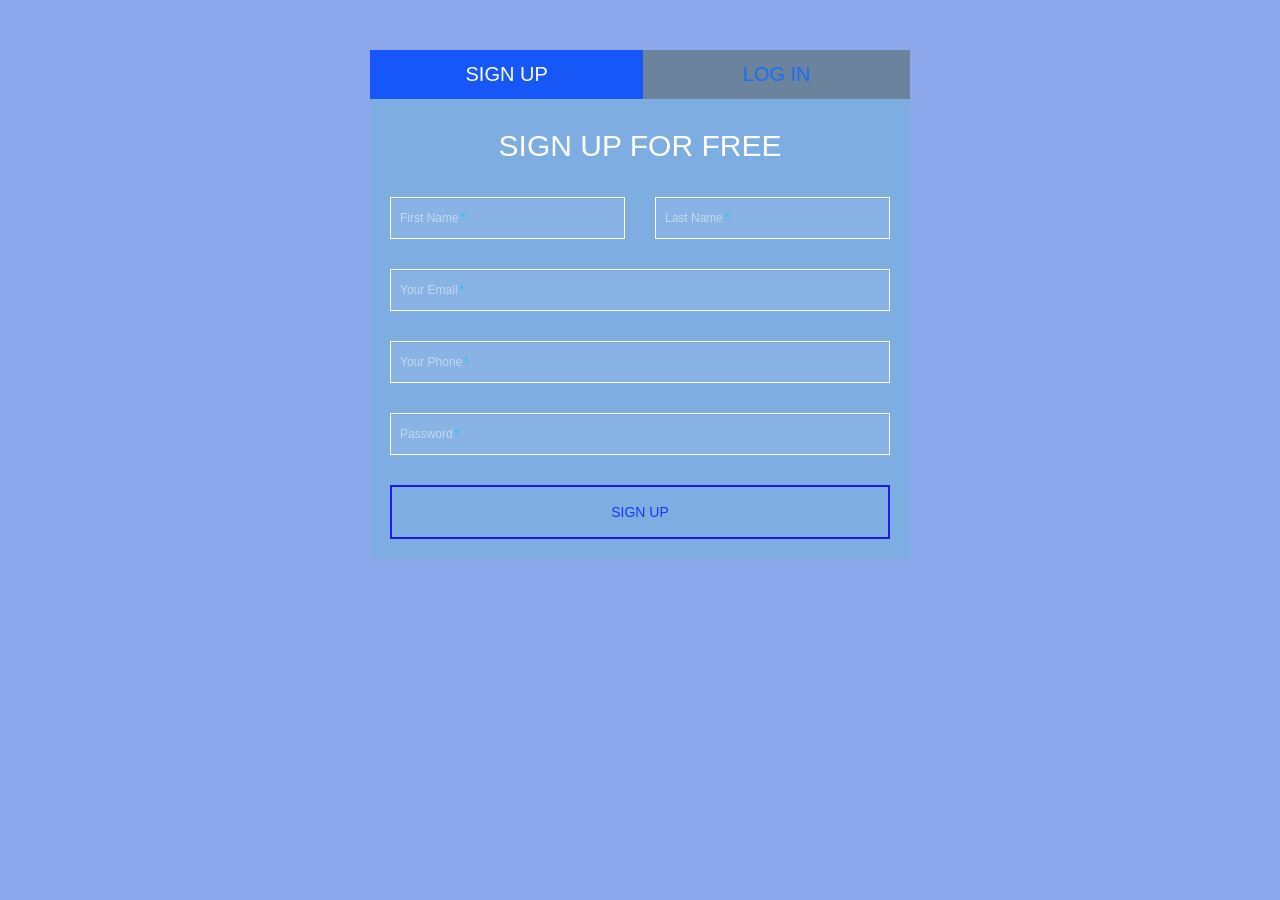
<file: src/main/resources/templates/website.html>
<!DOCTYPE html>
<html lang="en" >
<head>
  <meta charset="UTF-8">
  <title>Sign Up Signin Form Template Example</title>
  <link rel="stylesheet" href="../static/css/style.css">

</head>
<body>
<!-- partial:index.partial.html -->
<html lang="en">
<head>
  <!-- Latest compiled and minified CSS -->
<link rel="stylesheet" href="https://maxcdn.bootstrapcdn.com/bootstrap/3.3.5/css/bootstrap.min.css">
  </head>



<div id="form">
  <div class="container">
    <div class="col-lg-6 col-lg-offset-3 col-md-6 col-md-offset-3 col-md-8 col-md-offset-2">
      <div id="userform">
        <ul class="nav nav-tabs nav-justified" role="tablist">
          <li class="active"><a href="#signup"  role="tab" data-toggle="tab">Sign up</a></li>
          <li><a href="#login"  role="tab" data-toggle="tab">Log in</a></li>
        </ul>
        <div class="tab-content">
          <div class="tab-pane fade active in" id="signup">
            <h2 class="text-uppercase text-center"> Sign Up for Free</h2>
            
            <form id="signup" method="post" action="http://localhost/SpendWise/src/main/resources/process_form.php">
              <div class="row">
                <div class="col-xs-12 col-sm-6">
                  <div class="form-group">
                    <label>First Name<span class="req">*</span> </label>
                    <input type="text" class="form-control" id="first_name" name="first_name" required data-validation-required-message="Please enter your name." autocomplete="off">
                    <p class="help-block text-danger"></p>
                  </div>
                </div>
                <div class="col-xs-12 col-sm-6">
                  <div class="form-group">
                    <label> Last Name<span class="req">*</span> </label>
                    <input type="text" class="form-control" id="last_name" name="last_name" required data-validation-required-message="Please enter your name." autocomplete="off">
                    <p class="help-block text-danger"></p>
                  </div>
                </div>
              </div>
              <div class="form-group">
                <label> Your Email<span class="req">*</span> </label>
                <input type="email" class="form-control" id="email" name="email" required data-validation-required-message="Please enter your email address." autocomplete="off">
                <p class="help-block text-danger"></p>
              </div>
              <div class="form-group">
                <label> Your Phone<span class="req">*</span> </label>
                <input type="tel" class="form-control" id="phone" name="phone" required data-validation-required-message="Please enter your phone number." autocomplete="off">
                <p class="help-block text-danger"></p>
              </div>
              <div class="form-group">
                <label> Password<span class="req">*</span> </label>
                <input type="password" class="form-control" id="password" name="password" required data-validation-required-message="Please enter your password" autocomplete="off">
                <p class="help-block text-danger"></p>
              </div>
              <div class="mrgn-30-top">
                <button type="submit" class="btn btn-larger btn-block"/>
                Sign up
                </button>
              </div>
            </form>
          </div>
          <div class="tab-pane fade in" id="login">
            <h2 class="text-uppercase text-center"> Log in</h2>
            <form id="login" method="post" action="http://localhost/SpendWise/src/main/resources/login_process.php">
              <div class="form-group">
                <label> Your Email<span class="req">*</span> </label>
                <input type="email" class="form-control" id="email" name="email" required data-validation-required-message="Please enter your email address." autocomplete="off">
                <p class="help-block text-danger"></p>
              </div>
              <div class="form-group">
                <label> Password<span class="req">*</span> </label>
                <input type="password" class="form-control" id="password" name="password" required data-validation-required-message="Please enter your password" autocomplete="off">
                <p class="help-block text-danger"></p>
              </div>
              <div class="mrgn-30-top">
                <button type="submit" class="btn btn-larger btn-block"/>
                Log in
                </button>
              </div>
            </form>
          </div>
        </div>
      </div>
    </div>
  </div>
  <!-- /.container --> 
</div>
<script src="//code.jquery.com/jquery-1.11.3.min.js"></script>
<!-- Latest compiled and minified JavaScript -->
<script src="https://maxcdn.bootstrapcdn.com/bootstrap/3.3.5/js/bootstrap.min.js"></script>
</body>
<!-- partial -->
  <script  src="../static/script3.js"></script>

</body>
</html>
</file>
<file: src/main/resources/static/css/style.css>
body, html {
  height:100%;
	background: #6d727a;
  	overflow-x: hidden;
	font-family: 'Dosis', sans-serif;
}

btn {
	border-radius: 0

  
}
.btn:focus, .btn:active, .btn.active, .btn:active:focus {
	outline: 0;
  border-radius: 0
}



.btn-larger {
	padding: 15px 40px !important;
	border:2px solid #1c18f7 !important;;
	border-radius: 0px !important;;
	text-transform: uppercase;
	font-family: 'Dosis', sans-serif;
	font-size: 18px;
	font-weight: 300;
	color: #1839f7;
	background-color: transparent;
	-webkit-transition: all .6s;
	-moz-transition: all .6s;
	transition: all .6s;
  

}
.btn-larger:hover, .btn-larger:focus, .btn-larger:active, .btn-larger.active, .open .dropdown-toggle.btn-larger {
	border-color: #f71866;
	color: #ffffff;
	background-color: #4518f7;
  border-radius: 0
}
.btn-larger:active, .btn-larger.active, .open .dropdown-toggle.btn-larger {
	background-image: none;
}
.btn-larger.disabled, .btn-larger[disabled], fieldset[disabled] .btn-larger, .btn-larger.disabled:hover, .btn-larger[disabled]:hover, fieldset[disabled] .btn-larger:hover, .btn-larger.disabled:focus, .btn-larger[disabled]:focus, fieldset[disabled] .btn-larger:focus, .btn-larger.disabled:active, .btn-larger[disabled]:active, fieldset[disabled] .btn-larger:active, .btn-larger.disabled.active, .btn-larger[disabled].active, fieldset[disabled] .btn-larger.active {
	border-color: #AEA8D3;
	background-color: #AEA8D3;
}
.btn-larger .badge {
	color: #AEA8D3;
	background-color: #fff;
}

div#form {
	color: #ffffff;
	background-attachment: scroll;
	background:  rgba(26, 80, 216, 0.5);
	background-position: center center ;
	background-repeat: none;
	-webkit-background-size: cover;
	-moz-background-size: cover;
	background-size: cover;
	-o-background-size: cover;
  min-height:100%;

}

#userform p {
	font-size: 14px;
	margin-bottom: 5px;
}
#userform ul {
	list-style-type: none;
	padding: 0;
	margin-bottom: 0px;
}
#userform {
	background: rgba(248, 244, 244, 0.8);
	margin: 20px 0 20px 0
}
 @media (min-width: 768px) {
#userform {
	background: rgb(125, 173, 225);
	margin: 50px 0 20px 0
}
}
#userform .nav-tabs.nav-justified > li > a {
	text-transform: uppercase;
	font-size: 20px;
	color: #186ef7;
	background-color: rgba(90, 90, 90, 0.5);
}
#userform .nav-tabs.nav-justified > .active > a, #userform .nav-tabs.nav-justified > .active > a:hover, #userform .nav-tabs.nav-justified > .active > a:focus {
	border: 0;
	background: #1857f7;
	color: white;
	border-radius: 0;
}
#userform .nav-justified > li > a {
	margin-bottom: 0;
	-webkit-transition: all .6s;
	-moz-transition: all .6s;
	transition: all .6s;
}
#userform .nav-justified > li > a:hover {
	background: #AEA8D3;
	color: #FFF;
}
#userform .nav-tabs > li > a {
	border: 0px solid transparent;
	border-radius: 0
}
#userform .nav-tabs.nav-justified > li > a:hover {
	background: #DDEAD1;
	color: #FFF;
	border-radius: 0;
	border: 0;
	-webkit-transition: all .6s;
	-moz-transition: all .6s;
	transition: all .6s;
}
#userform .nav-tabs > li.active > a, #userform .nav-tabs > li.active > a:hover, #userform .nav-tabs > li.active > a:focus {
	color: #1836f7;
	cursor: default;
	background-color: transparent;
	border: 0;
	-webkit-transition: all .6s;
	-moz-transition: all .6s;
	transition: all .6s;
}
 @media (min-width: 768px) {
#userform .nav-tabs.nav-justified > li > a {
	border: 0;
	-webkit-transition: all .6s;
	-moz-transition: all .6s;
	transition: all .6s;
}
#userform .nav-tabs.nav-justified > li > a:hover {
	background-color: #183df7;
	border-color: transparent;
	border: 0;
	-webkit-transition: all .6s;
	-moz-transition: all .6s;
	transition: all .6s;
}
}
 @media (max-width: 768px) {
.nav-justified > li {
	display: table-cell !important;
	width: 1% !important;
}
}
#userform .nav-tabs {
	border-bottom: 0px solid #ddd;
}
#userform .tab-pane h2 {
	margin: 10px 0;
	color: #FFF;
}
#userform .tab-pane p.lead {
	margin-top: 20px;
}
#userform .tab-content {
	padding: 20px
}
#userform .form-group {
	margin-bottom: 0px;
	color: #FFF;
}
#userform .form-group input, #userform .form-group textarea {
	padding: 10px;
}
#userform .form-group input.form-control {
	height: auto;
	background-color: rgba(237, 235, 250, 0.1);
	color: #FFF;
}
#userform .form-control {
	border-radius: 0;
	border: 1px solid #fff;
}
#userform .form-control:focus {
	border-color: #18caf7;
	box-shadow: none;
}
 #userform::-webkit-input-placeholder {
 text-transform: uppercase;
font-family: 'Dosis', sans-serif;
font-weight: 700;
 color: #b0cce4;
}
#userform #signup .form-group label {
	position: relative;
	-webkit-transform: translateY(35px);
	-ms-transform: translateY(35px);
	transform: translateY(35px);
	left: 10px;
	top: 0px;
	color: rgba(255, 255, 255, 0.5);
	-webkit-transition: all 0.25s ease;
	transition: all 0.25s ease;
	-webkit-backface-visibility: hidden;
	pointer-events: none;
	font-size: 12px;
	font-weight: 300
}
#userform #signup .form-group label .req {
	margin: 2px;
	color: #18caf7;
}
#userform #signup .form-group label.active {
	-webkit-transform: translateY(0px);
	-ms-transform: translateY(0px);
	transform: translateY(0px);
	left: 2px;
	font-size: 12px;
}
#userform #signup .form-group label.active .req {
	opacity: 0;
}
#userform label.highlight {
	color: #b0cce4;
}
#userform #login .form-group label {
	position: relative;
	-webkit-transform: translateY(35px);
	-ms-transform: translateY(35px);
	transform: translateY(35px);
	left: 10px;
	top: 0px;
	color: #b0cce4;
	-webkit-transition: all 0.25s ease;
	transition: all 0.25s ease;
	-webkit-backface-visibility: hidden;
	pointer-events: none;
	font-size: 12px;
	font-weight: 300
}
#userform #login .form-group label .req {
	margin: 2px;
	color: #b0cce4;
}
#userform #login .form-group label.active {
	-webkit-transform: translateY(0px);
	-ms-transform: translateY(0px);
	transform: translateY(0px);
	left: 2px;
	font-size: 12px;
}
#userform #login .form-group label.active .req {
	opacity: 0;
}

.mrgn-30-top {
	margin-top: 30px
}
</file>
